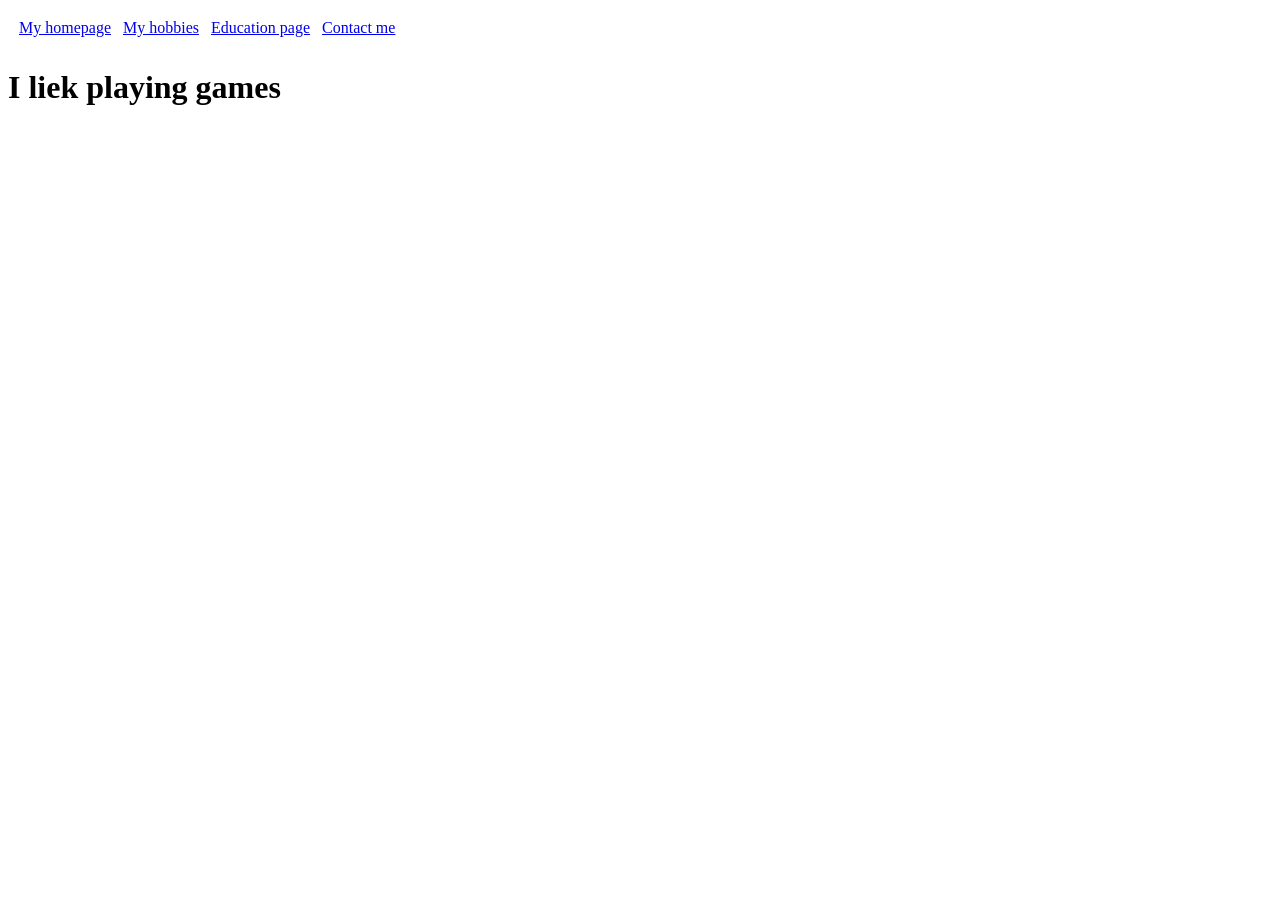
<file: HTMLPage1.html>
﻿<!DOCTYPE html>

<html lang="en" xmlns="http://www.w3.org/1999/xhtml">
<head>
    <meta charset="utf-8">
    <title>My hobbies</title>

    <table cellspacing="10">
        <tr>
            <td>
                <a href="index.html">My homepage</a>
            </td>
            <td>
                <a href="hobbies.html">My hobbies</a>

            </td>
            <td>
                <a href="education.html">Education page</a>
            </td>

            <td>
                <a href="contactMe.html">Contact me</a>

            </td>


        </tr>

    </table>

</head>
<body>
<h1>I liek playing games</h1>
</body>
</html>
</file>
